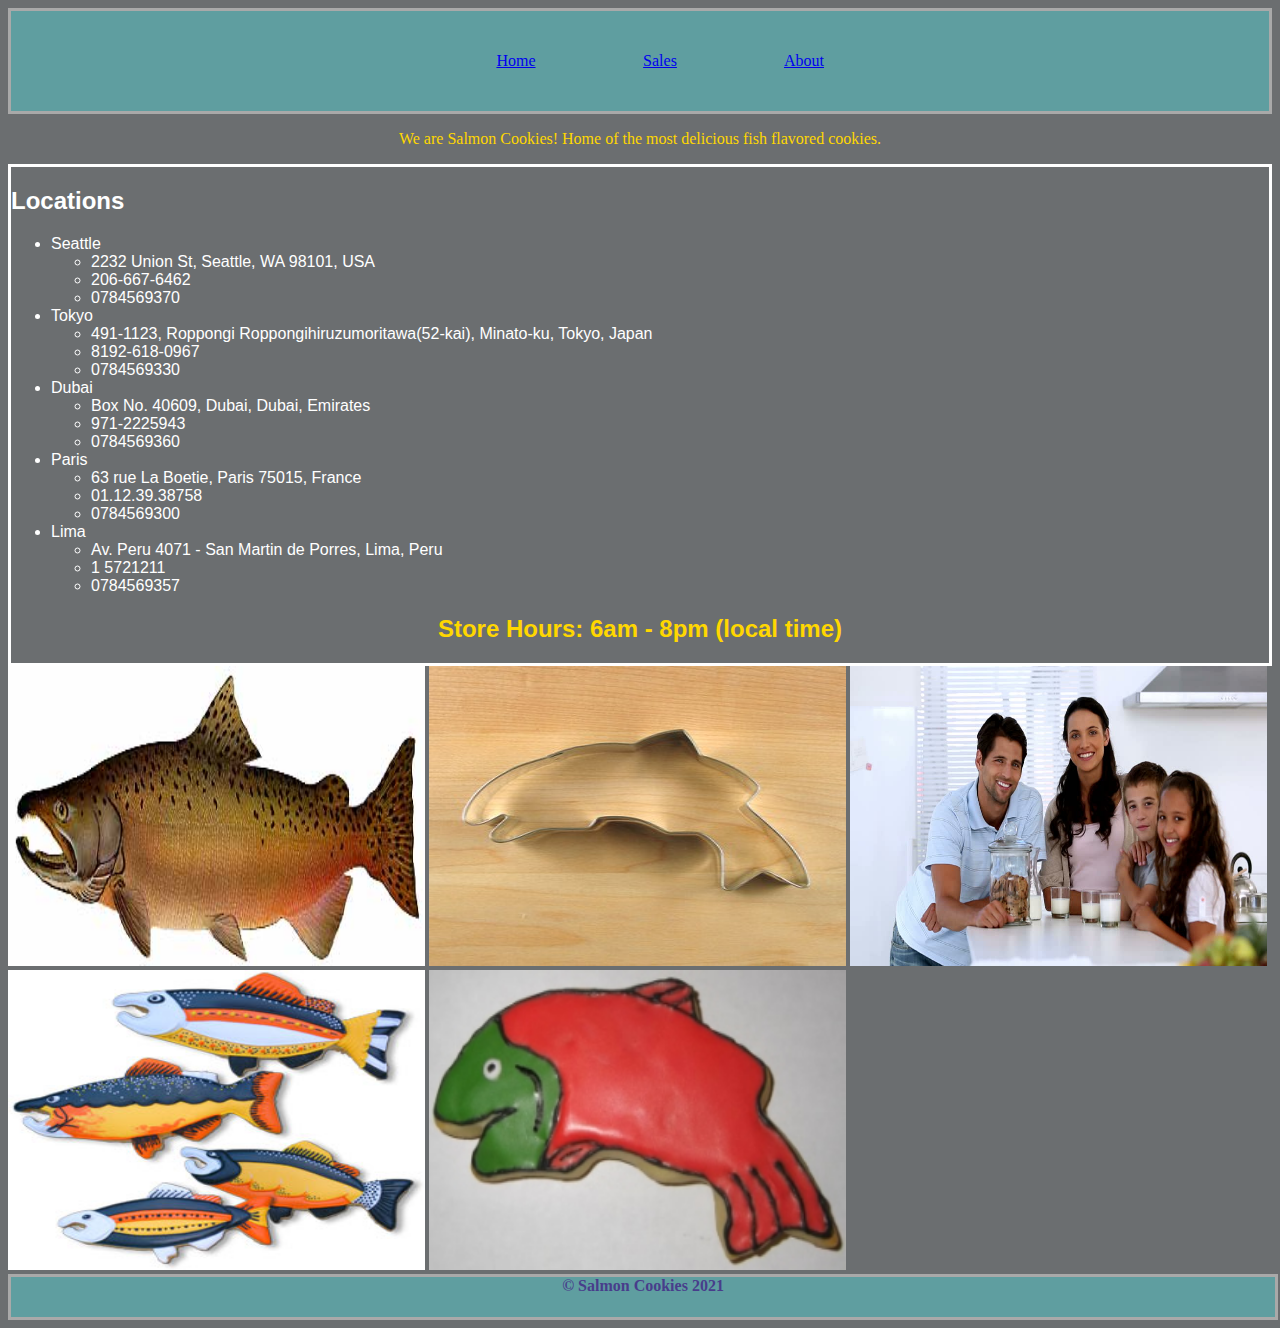
<file: index.html>
<!DOCTYPE html>
<html lang="en">
<head>
    <meta charset="UTF-8">
    <meta name="viewport" content="width=device-width, initial-scale=1.0, shrink-to-fit=no">
    <meta http-equiv="X-UA-Compatible" content="ie=edge">
    <title>Salmon Cookies</title>
    <link rel="stylesheet" type="text/css" href="style.css">
   
    
</head>
<body>
    <header>
        <!-- <section>
            <img id="salmon-logo" src="./img/fish.jpg" alt="logo with cartoon salmon" title="Salmon Cookies Logo">
            <h1 id="home-heading">Salmon Cookies</h1>
        </section> -->
        <nav class="n1">
            <ul>
                <li><a href="index.html">Home</a></li>
                <li><a href="sales.html">Sales</a></li>
                <li><a href="#">About</a></li>
                
            </ul>
        </nav>
        </header>
        <main>
            <section id="sec1">
                <p>We are Salmon Cookies! Home of the most delicious fish flavored cookies.</p>
           
            </section>
            <section id="locations">
                <h2>Locations</h2>
                <ul>
                    <li class="city-names">Seattle
                        <ul>
                            <li>2232 Union St, Seattle, WA 98101, USA</li>
                            <li>206-667-6462</li>
                            <li>0784569370</li>
                        </ul>
                    </li>
                    <li class="city-names">Tokyo
                        <ul>
                            <li>491-1123, Roppongi Roppongihiruzumoritawa(52-kai), Minato-ku, Tokyo, Japan</li>
                            <li>8192-618-0967</li>
                            <li>0784569330</li>
                        </ul>
                    </li>
                    <li class="city-names">Dubai
                        <ul>
                            <li>Box No. 40609, Dubai, Dubai, Emirates</li>
                            <li>971-2225943</li>
                            <li>0784569360</li>
                        </ul>
                    </li>
                    <li class="city-names">Paris
                        <ul>
                            <li>63 rue La Boetie, Paris 75015, France</li>
                            <li>01.12.39.38758</li>
                            <li>0784569300</li>
                        </ul>
                    </li>
                    <li class="city-names">Lima
                        <ul>
                            <li>Av. Peru 4071 - San Martin de Porres, Lima, Peru</li>
                            <li>1 5721211</li>
                            <li>0784569357</li>
                        </ul>
                    </li>
                </ul>
                <h2 id="hou">Store Hours: 6am - 8pm (local time)</h2>
            </section>
            <section class="s2">
                <img src="Pic/chinook.jpg" width="33%"
                height="300px">
                <img src="Pic/cutter.jpeg" alt=""width="33%" height="300px">
                <img src="Pic/family.jpg" alt=""width="33%" height="300px">
                <img src="Pic/fish.jpg" alt="" width="33%" height="300px">
                <img src="Pic/frosted-cookie.jpg" alt="" width="33%" height="300px">
                
                
     
                
            </section>
        </main>
        <footer>
            © Salmon Cookies 2021
        </footer>
    </body>
    </html>
    </html>
</file>
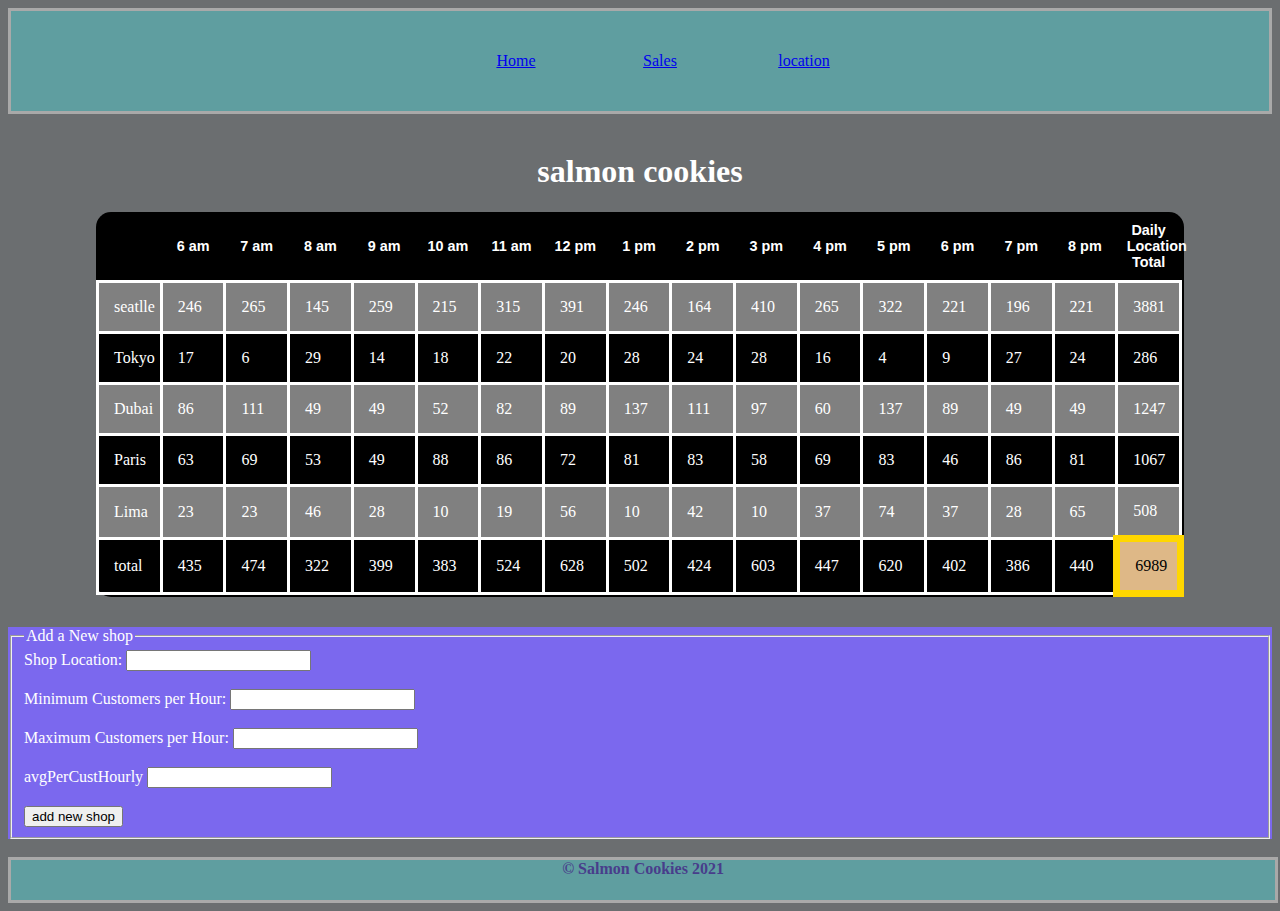
<file: sales.html>
<!DOCTYPE html>
<html lang="en">
<head>
    <meta charset="UTF-8">
    <meta http-equiv="X-UA-Compatible" content="IE=edge">
    <meta name="viewport" content="width=device-width, initial-scale=1.0">
    <link rel="stylesheet" href="style.css">
 
    
    <title>salmon cookies</title>
</head>

<body>
    <header>
       
        <nav class="n1">
            <ul>
                <li><a href="index.html">Home</a></li>
                <li><a href="sales.html"> Sales</a></li>
                <li><a href="#">location</a></li>
            </ul>
        </nav>
    </br>
    <h1 id="name">salmon cookies</h1>
       
    </header> 
    
    <main>
        <div id="container"></div>
       
            <form id="addshopform">
              <fieldset>
                <legend>Add a New shop</legend>
          
                <label for="shopLocation">Shop Location: </label>
                <input type="text" name="name" id= "shopLocation"/> </br> </br>
          
                <label for="minCustomersHourly">Minimum Customers per Hour: </label>
                <input type="number" name="minCustomersHourly" id= "minCustomersHourly"/> </br> </br>
          
                <label for="maxCustomersHourly">Maximum Customers per Hour: </label>
                <input type="number" name="maxCustomersHourly" id= "maxCustomersHourly"/> </br> </br>
          
                <label for="avgPerCustHourly">avgPerCustHourly</label>
                <input type="number" name="avgPerCustHourly" step="0.1" id= "avgPerCustHourly"/> </br> </br>
          
                <input type="submit" value="add new shop"/>
              </fieldset>
            </form>
           </br>
      
        
   
   
      
    
    
</main>
<footer>
    © Salmon Cookies 2021
</footer>   
<script src="js/app.js"></script>
</body>
</html>
</file>
<file: style.css>
nav ul li {
    margin: 20px;
    display: inline-block;
    padding: 5px 0 5px 0;
    width: 100px; 
}
.n1{
 text-align: center;
 background-color:cadetblue;
 border: solid;
 border-color: darkgray;
 color:gold;
}
#sec1{
    text-align: center;
    color: gold;
}
.s2{
    float: left;
}

#name{
    text-align: center;
}
body {
 color: white;
 background-color: #6b6e70;
 font-family: Georgia, times, serif;
}


table {
 background-color: black;
 border-radius: 15px;
 box-shadow: 0, 6px, 12px, rgba(0,0,0,0,23), 0 10px 40px rgba(0, 0, 0, 0.19);
 margin: 15px auto 10px;
 max-height: 100vh;
 padding: 13px 10px 20px;
 width: 85vw;
 table-layout: fixed;
 border-collapse: collapse;
 border-spacing: 0;
 color: white;
 margin-bottom: 30px;
}
table th {
 font-family: Arial, Helvetica, sans-serif;
 font-size: .9em;
 font-weight: 600;
 padding: 10px;
}

table td {
 border: 3px solid white;
 padding:15px;
}
table tr:nth-child(even) {
 background: gray; 
}
table tr:hover{
   border: 3px solid black;
   background: white;
   color: black;
}
table thead tr:hover{
   background: black;
   color: white;
}
table th:hover {
   border: 3px solid black;
   color: white;
}
table tr:hover td {
   border: 3px solid black;
}
table tr:nth-last-child(1) td:nth-last-child(1) {
   background-color: burlywood;
 border: solid 7px gold;
 color: black;
}
footer{
clear: both;
 bottom: 0;
 left: 0;
 text-align: center;
 background-color:cadetblue;
 border: solid;
 border-color: darkgray;
 color:darkslateblue;
 font-weight: bold;
 width: 100%;
 height: 40px;
}
#addshopform{
   background-color:mediumslateblue;
}

#locations{
   font-family:Verdana, Geneva, Tahoma, sans-serif;
   border:solid; 
   text-decoration-color:black; 

}
#hou{
   text-align: center;
   color: gold;
}
</file>
